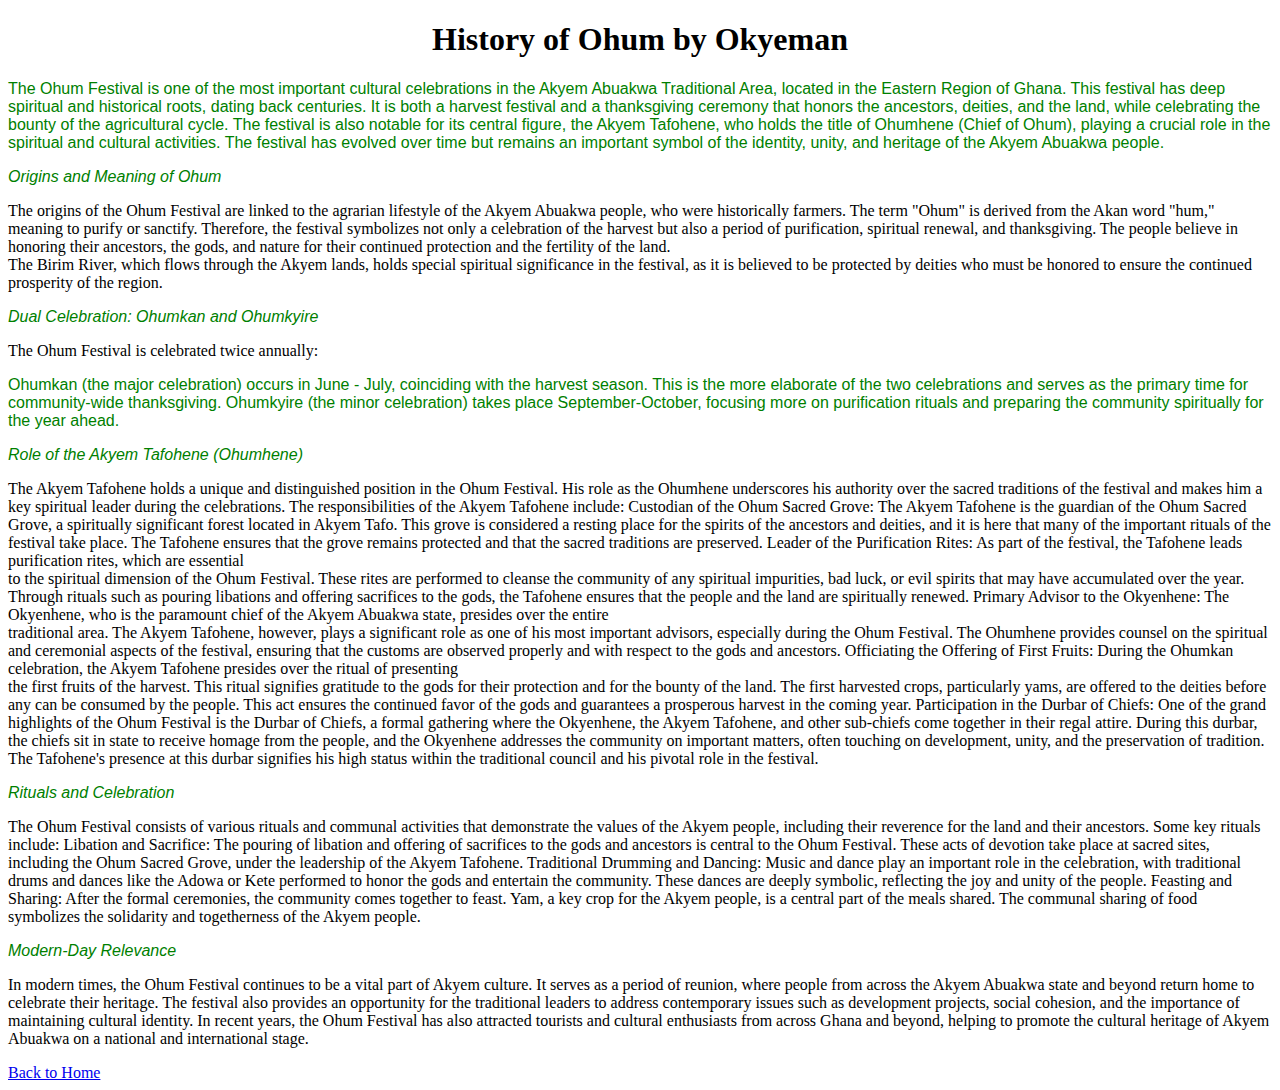
<file: festivals.html>
<!DOCTYPE html>
<html lang="en-US">
    <meta name="viewport", content="width=device-width, initial-scale=1.0">
    <meta charset="UTF-8">
    <title>Festivals- Osiem Amponfi Ahenfie</title>
    
   <head>
    <link rel="stylesheet" href="style.css">
    <body>
        <h1> History of Ohum by Okyeman </h1>
        <p>The Ohum Festival is one of the most important cultural celebrations in the Akyem Abuakwa Traditional Area, located in the Eastern Region of Ghana. This festival has deep spiritual and historical roots, dating back centuries. It is both a harvest festival and a thanksgiving ceremony that honors the ancestors, deities, and the land, while celebrating the bounty of the agricultural cycle.

            The festival is also notable for its central figure, the Akyem Tafohene, who holds the title of Ohumhene (Chief of Ohum),  playing a crucial role in the spiritual and cultural activities. The festival has evolved over time but remains an important symbol of the identity, unity, and heritage of the Akyem Abuakwa people.</p>

            
           <p><em> Origins and Meaning of Ohum</em></p>
            The origins of the Ohum Festival are linked to the agrarian lifestyle of the Akyem Abuakwa people, who were historically farmers.  The term "Ohum" is derived from the Akan word "hum," meaning to purify or sanctify. Therefore, the festival symbolizes not only a celebration of the harvest but also a period of purification, spiritual renewal, and thanksgiving.
            
            The people believe in honoring their ancestors, the gods, and nature for their continued protection and the fertility of the land. </br> The Birim River, which flows through the Akyem lands, holds special spiritual significance in the festival, as it is believed to be protected by deities who must be honored to ensure the continued prosperity of the region.
            
        <p> <em>Dual Celebration: Ohumkan and Ohumkyire</em></p>
            The Ohum Festival is celebrated twice annually:
            
           <p> Ohumkan (the major celebration) occurs in June - July, coinciding with the harvest season.  This is the more elaborate of the two celebrations and serves as the primary time for community-wide thanksgiving.
            Ohumkyire (the minor celebration) takes place September-October, focusing more on purification rituals and  preparing the community spiritually for the year ahead.</p>
            <p><em>Role of the Akyem Tafohene (Ohumhene)</em></p>
            The Akyem Tafohene holds a unique and distinguished position in the Ohum Festival. His role as the Ohumhene underscores his authority over the sacred traditions of the festival and makes him a key spiritual leader during the celebrations. The responsibilities of the Akyem Tafohene include:
            
            Custodian of the Ohum Sacred Grove: The Akyem Tafohene is the guardian of the Ohum Sacred Grove, a spiritually  significant forest located in Akyem Tafo. This grove is considered a resting place for the spirits of the ancestors and deities, and it is here that many of the important rituals of the festival take place. The Tafohene ensures that the grove remains protected and that the sacred traditions are preserved.
            
            Leader of the Purification Rites: As part of the festival, the Tafohene leads purification rites, which are essential </br> to the spiritual dimension of the Ohum Festival. These rites are performed to cleanse the community of any spiritual impurities, bad luck, or evil spirits that may have accumulated over the year. Through rituals such as pouring libations and offering sacrifices to the gods, the Tafohene ensures that the people and the land are spiritually renewed.
            
            Primary Advisor to the Okyenhene: The Okyenhene, who is the paramount chief of the Akyem Abuakwa state, presides over the entire</br>  traditional area. The Akyem Tafohene, however, plays a significant role as one of his most important advisors, especially during the Ohum Festival. The Ohumhene provides counsel on the spiritual and ceremonial aspects of the festival, ensuring that the customs are observed properly and with respect to the gods and ancestors.
            
            Officiating the Offering of First Fruits: During the Ohumkan celebration, the Akyem Tafohene presides over the ritual of presenting </br> the first fruits of the harvest. This ritual signifies gratitude to the gods for their protection and for the bounty of the land. The first harvested crops, particularly yams, are offered to the deities before any can be consumed by the people. This act ensures the continued favor of the gods and guarantees a prosperous harvest in the coming year.
            
            Participation in the Durbar of Chiefs: One of the grand highlights of the Ohum Festival is the Durbar of Chiefs, a formal gathering where the Okyenhene, the Akyem Tafohene, and other sub-chiefs come together in their regal attire. During this durbar, the chiefs sit in state to receive homage from the people, and the Okyenhene addresses the community on important matters, often touching on development, unity, and the preservation of tradition. The Tafohene's presence at this durbar signifies his high status within the traditional council and his pivotal role in the festival.
            
            <p><em>Rituals and Celebration</em></p>
            The Ohum Festival consists of various rituals and communal activities that demonstrate the values of the Akyem people, including their reverence for the land and their ancestors. Some key rituals include:
            
            Libation and Sacrifice: The pouring of libation and offering of sacrifices to the gods and ancestors is central to the Ohum Festival. These acts of devotion take place at sacred sites, including the Ohum Sacred Grove, under the leadership of the Akyem Tafohene.
            
            Traditional Drumming and Dancing: Music and dance play an important role in the celebration, with traditional drums and dances like the Adowa or Kete performed to honor the gods and entertain the community. These dances are deeply symbolic, reflecting the joy and unity of the people.
            
            Feasting and Sharing: After the formal ceremonies, the community comes together to feast. Yam, a key crop for the Akyem people, is a central part of the meals shared. The communal sharing of food symbolizes the solidarity and togetherness of the Akyem people.
            
            <p><em>Modern-Day Relevance</em></p>
            In modern times, the Ohum Festival continues to be a vital part of Akyem culture. It serves as a period of reunion, where people from across the Akyem Abuakwa state and beyond return home to celebrate their heritage. The festival also provides an opportunity for the traditional leaders to address contemporary issues such as development projects, social cohesion, and the importance of maintaining cultural identity.
            
            In recent years, the Ohum Festival has also attracted tourists and cultural enthusiasts from across Ghana and beyond, helping to promote the cultural heritage of Akyem Abuakwa on a national and international stage.
            
            </p>
    </body>
   </head>
                               <!-- Link back to Home -->
                           <a href="index.html">Back to Home</a>
</html>
</file>
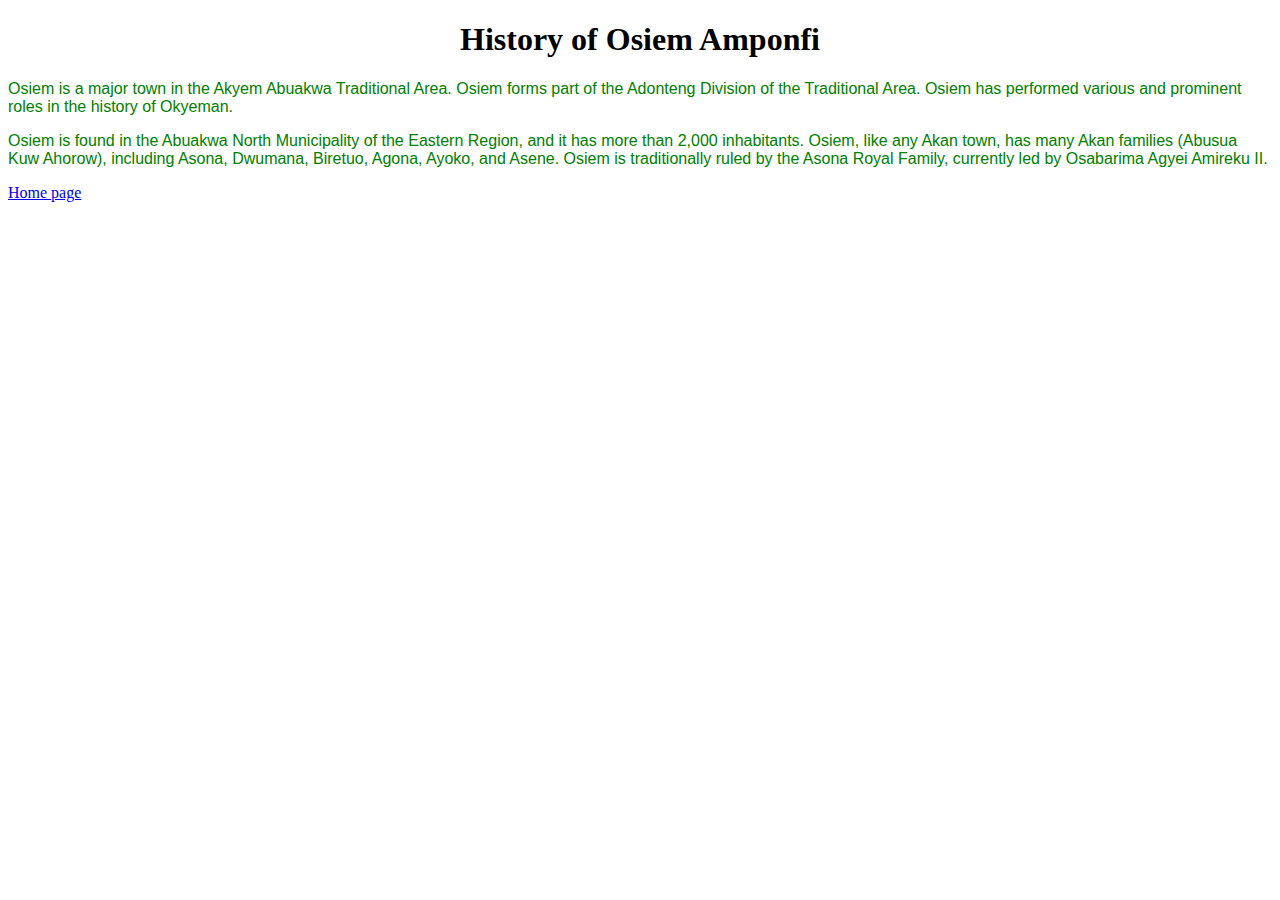
<file: History.html>
<!DOCTYPE html>
<html lang="en-US">
<head>
    <meta charset="UTF-8">
    <meta name="viewport" content="width=device-width, initial-scale=1.0">
    <title>History of Osiem Amponfi</title>
    <link rel="stylesheet" href="style.css">
    <p {
        background-color: blue;
   }>
</head>
<body>
    <h1>History of Osiem Amponfi</h1>
    
    <p>Osiem is a major town in the Akyem Abuakwa Traditional Area. Osiem forms part of the Adonteng 
       Division of the Traditional Area. Osiem has performed various and prominent roles in the history 
       of Okyeman.</p>

    <p>Osiem is found in the Abuakwa North Municipality of the Eastern Region, and it has more than 2,000 inhabitants.
       Osiem, like any Akan town, has many Akan families (Abusua Kuw Ahorow), including Asona, Dwumana, Biretuo, 
       Agona, Ayoko, and Asene. Osiem is traditionally ruled by the Asona Royal Family, currently led by
       Osabarima Agyei Amireku II.</p>
       <a href="index.html">Home page</a>
</body>

</html>
</file>
<file: style.css>
h1 {
    text-align: center;
    text-decoration-color: green;
}

p {
    font: 1em sans-serif;
    color: green;
}
</file>
